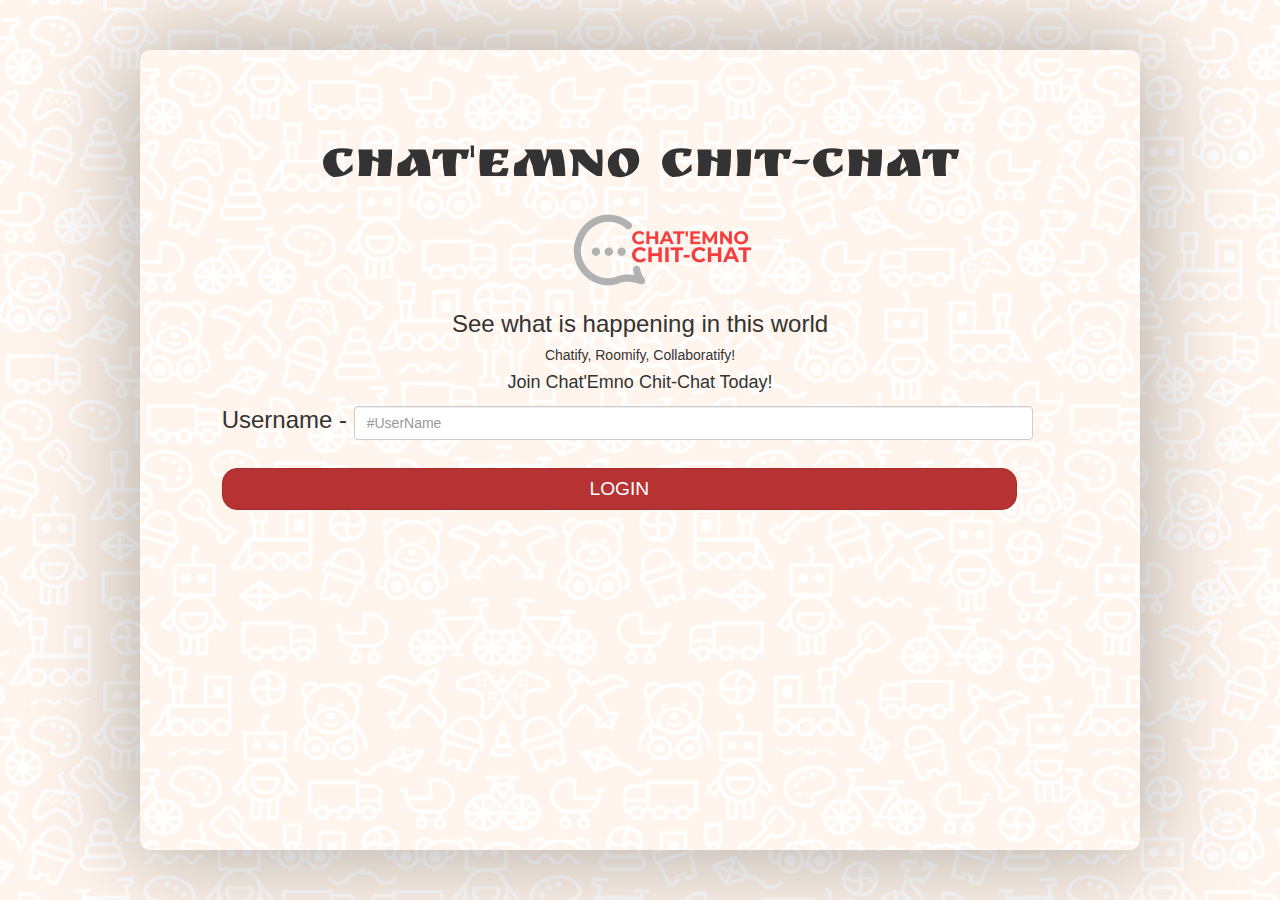
<file: index.html>
<!DOCTYPE html>
<html>
    <head>
        <title>CHAT'EMNO CHIT-CHAT</title>
        <link href="https://fonts.googleapis.com/css?family=Yeon+Sung&display=swap" rel="stylesheet">
        <style>
            @import url('https://fonts.googleapis.com/css2?family=Ruslan+Display&display=swap');
        </style>
        <meta name="viewport" content="width=device-width, initial-scale=1">
        <link rel="stylesheet" href="https://maxcdn.bootstrapcdn.com/bootstrap/3.4.0/css/bootstrap.min.css">
        <script src="https://ajax.googleapis.com/ajax/libs/jquery/3.4.1/jquery.min.js"></script>
        <script src="https://maxcdn.bootstrapcdn.com/bootstrap/3.4.0/js/bootstrap.min.js"></script>
        <link rel="stylesheet" type="text/css" href="style.css">
        <script src="index.js"></script>
    </head>
    <body style="background-image: url(bg_kwitter.png);">
        <div id="login-container" style="background-image: url(bg_kwitter.png);" class="img-fluid container">
            <div id="loginitout">
            <h1 id="login_header">CHAT'EMNO CHIT-CHAT</h1>
            <g-img class="BA0A6c">
            <img src="chat'emno chit-chat logo 1.png" class="rounded-circle" style="margin-left: 400px;border-radius: 40px;">
            </g-img>
            <h3 style="text-align: center;">See what is happening in this world</h3>
            <h5 style="text-align: center;">Chatify, Roomify, Collaboratify!</h5>
            <h4 style="text-align: center;">Join Chat'Emno Chit-Chat Today!</h4>
            <span style="font-size: x-large; margin-left: 50pt; font-family:Impact, Haettenschweiler, 'Arial Narrow Bold', sans-serif;">Username - </span>
            <input class="form-control" id="username" placeholder="#UserName">
            <br><br><br>
            <button style="display: block; margin-left: 50pt; width: 82%; font-size: 1.5vmax; border-radius: 15px;" class="btn btn-primary" onclick="addUser();">LOGIN</button>
            </div>
        </div>
    </body>
</html>
</file>
<file: style.css>
*{
    margin: 0;
    padding: 0;
    box-sizing: border-box;
}

html,
body{
    height: 100%;   
}

body{
    font-family: Arial, Helvetica, sans-serif;
    background: /*linear-gradient(to right, #57c1eb 0%, #246fa8 100%)linear-gradient(to left, white 0%, rgb(191, 196, 255) 100%)*/white;
    font-size: 10px;
}

body{
    display: grid;
    place-items: center;
}

#login-container{
    min-width: 800px;
    max-width: 1000px;
    max-height: 800px;
    width: 100%;
    height: 95vh;
    background: #FFF;
    border-radius: 10px;
    /*box-shadow: 40ch;
    box-shadow: 5px 10px;
    box-shadow: 20px 50px 10px;*/
    box-shadow: 0px 0px 100px 10px rgba(0, 0, 0, 0.295);
}
/*img {
    cursor: crosshair;
    box-shadow: -15px -15px 15px rgba(165,42,42, 0.5),
                15px 15px 15px rgba(0, 0, 0, 0.05);
}
img:nth-child(2) {
    box-shadow: -15px -15px 15px rgba(165,42,42, 0),
                15px 15px 15px rgba(0, 0, 0, 0),
                inset 4px 4px 5px rgba(165, 42, 42, 0.8),
                inset -4px -4px 5px rgba(0, 0, 0, 0.05),
                0 50px 40px rgba(0, 0, 0, 0.05)
}*/

#login_header{
    font-family: 'Ruslan Display', cursive;
    text-align: center;
    font-size: 10ex;
}

#username{
    width: 70% !important;
    display: inline-block !important;
    /*text-align: center;*/
}

#loginitout {
    padding: 70px 0;
}

.btn-primary {
    color: #fff;
    background-color: #b73333;
    border-color: #a42e2e;
}

.btn-primary:hover {
    color: #fff;
    background-color: #902828;
    border-color: #742020;
}

.btn.focus, .btn:focus, .btn:hover {
    text-decoration: none;
}

#logout {
    font-size: 20px; 
    float: right;
}

#input_div_room_page {
    width: 80%;   
}

.input_div_room_page label
{
    font-size: 20px;
    margin-top: 30px;
}

#output {
    padding: 10px; 
    width:80%;
    background: rgba(0, 255, 55, 0.8);
    border-radius: 15px;
}

.user_tick {
    width: 20px;
}

.input_div_message_page
{
    position: fixed;
    bottom: 0px;
    width: 100%;
    /* height: 108px; not to be used */
    background: rgba(255,255,255,0.8);
    /* align-content: center; not to be used*/
    /*margin-left: -485px;*/
    margin-left: -755px;
}
.input_div_message_page label
{
	color: black;
    font-size: medium;
    display: inline-block;
    max-width: 100%;
    margin-bottom: 5px;
    font-weight: 700;
}
.input_div_message_page #msg
{
	width: 80%;
}
.input_div_message_page button
{
	margin-top: 15px;
	width: 50%; 
}
</file>
